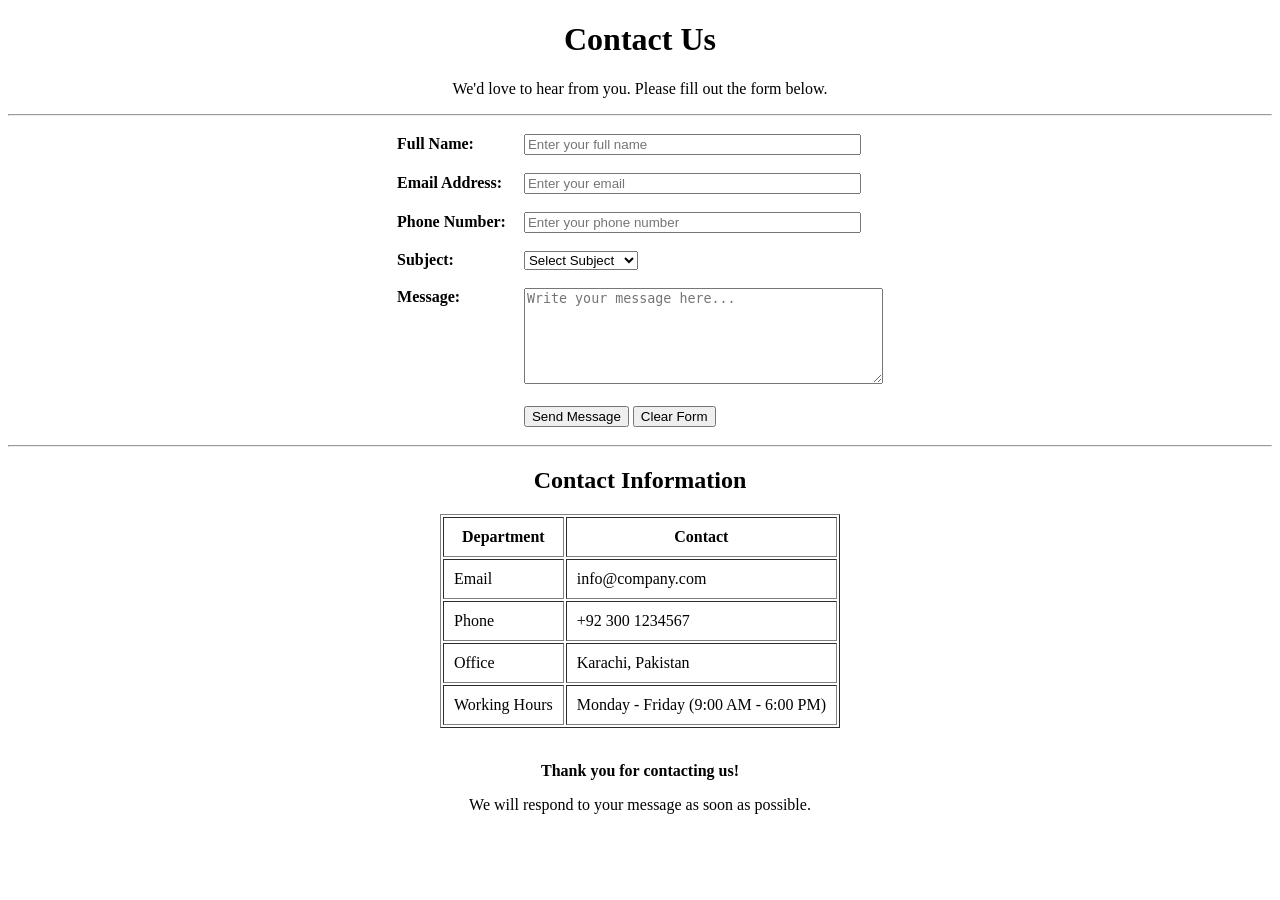
<file: index.html>
<!DOCTYPE html>
<html>
<head>
    <title>Contact Us</title>
</head>

<body>

    <center>
        <h1>Contact Us</h1>
        <p>We'd love to hear from you. Please fill out the form below.</p>
    </center>

    <hr>

    <table align="center" cellpadding="8">

        <tr>
            <td><b>Full Name:</b></td>
            <td><input type="text" size="40" placeholder="Enter your full name"></td>
        </tr>

        <tr>
            <td><b>Email Address:</b></td>
            <td><input type="email" size="40" placeholder="Enter your email"></td>
        </tr>

        <tr>
            <td><b>Phone Number:</b></td>
            <td><input type="tel" size="40" placeholder="Enter your phone number"></td>
        </tr>

        <tr>
            <td><b>Subject:</b></td>
            <td>
                <select>
                    <option>Select Subject</option>
                    <option>General Inquiry</option>
                    <option>Support</option>
                    <option>Feedback</option>
                    <option>Business</option>
                </select>
            </td>
        </tr>

        <tr>
            <td valign="top"><b>Message:</b></td>
            <td>
                <textarea rows="6" cols="42" placeholder="Write your message here..."></textarea>
            </td>
        </tr>

        <tr>
            <td></td>
            <td>
                <input type="submit" value="Send Message">
                <input type="reset" value="Clear Form">
            </td>
        </tr>

    </table>

    <hr>

    <center>
        <h2>Contact Information</h2>

        <table border="1" cellpadding="10">
            <tr>
                <th>Department</th>
                <th>Contact</th>
            </tr>

            <tr>
                <td>Email</td>
                <td>info@company.com</td>
            </tr>

            <tr>
                <td>Phone</td>
                <td>+92 300 1234567</td>
            </tr>

            <tr>
                <td>Office</td>
                <td>Karachi, Pakistan</td>
            </tr>

            <tr>
                <td>Working Hours</td>
                <td>Monday - Friday (9:00 AM - 6:00 PM)</td>
            </tr>
        </table>

        <br>

        <p><b>Thank you for contacting us!</b></p>
        <p>We will respond to your message as soon as possible.</p>

    </center>

</body>
</html>
</file>
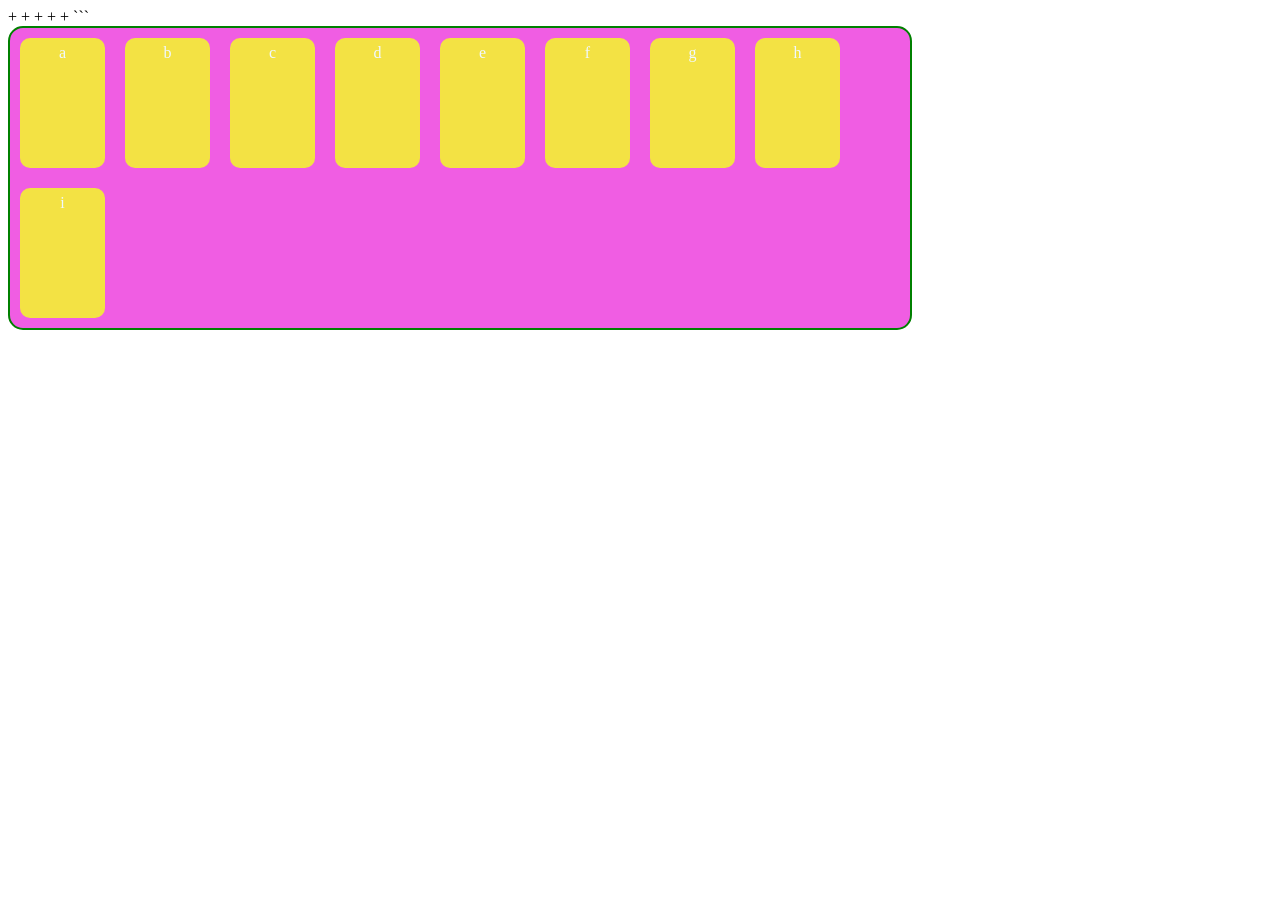
<file: flex.html>
+
+
+
+
+
















```





























































<!DOCTYPE html>
<html lang="en">
<head>
    <meta charset="UTF-8">
    <meta name="viewport" content="width=device-width, initial-scale=1.0">
    <title>flex container</title>
    <style>
.flex-container{
    display: flex;
border: 2px solid green ;
background-color:rgb(240, 93, 227) ;
flex-wrap: wrap;
height: 300px;
width: 900px;
border-radius: 15px;
transition-property: width, background-color;
transition-duration: 3s;
transition-timing-function: 
linear;
transition-delay: 0s;

}
.flex-container > div{
    background-color: rgb(243, 226, 68);
color: aliceblue;
line-height: 30px;
text-align: center;
justify-content: center;           
margin: 10px;
width: 85px;
border-radius: 10px;

}
.flex-container:hover{
    background-color: aqua;
}
.flex-container > div:hover{
background-color: brown;
}












    </style>
</head>
<body>
    <div class="flex-container">
        <!-- parent -->
<div>a</div>
<div>b</div>
<div>c</div>
<div>d</div>
<div>e</div>
<div>f</div>
<div>g</div>
<div>h</div>
<div>i</div>
    </div>
</body>
</html>
</file>
